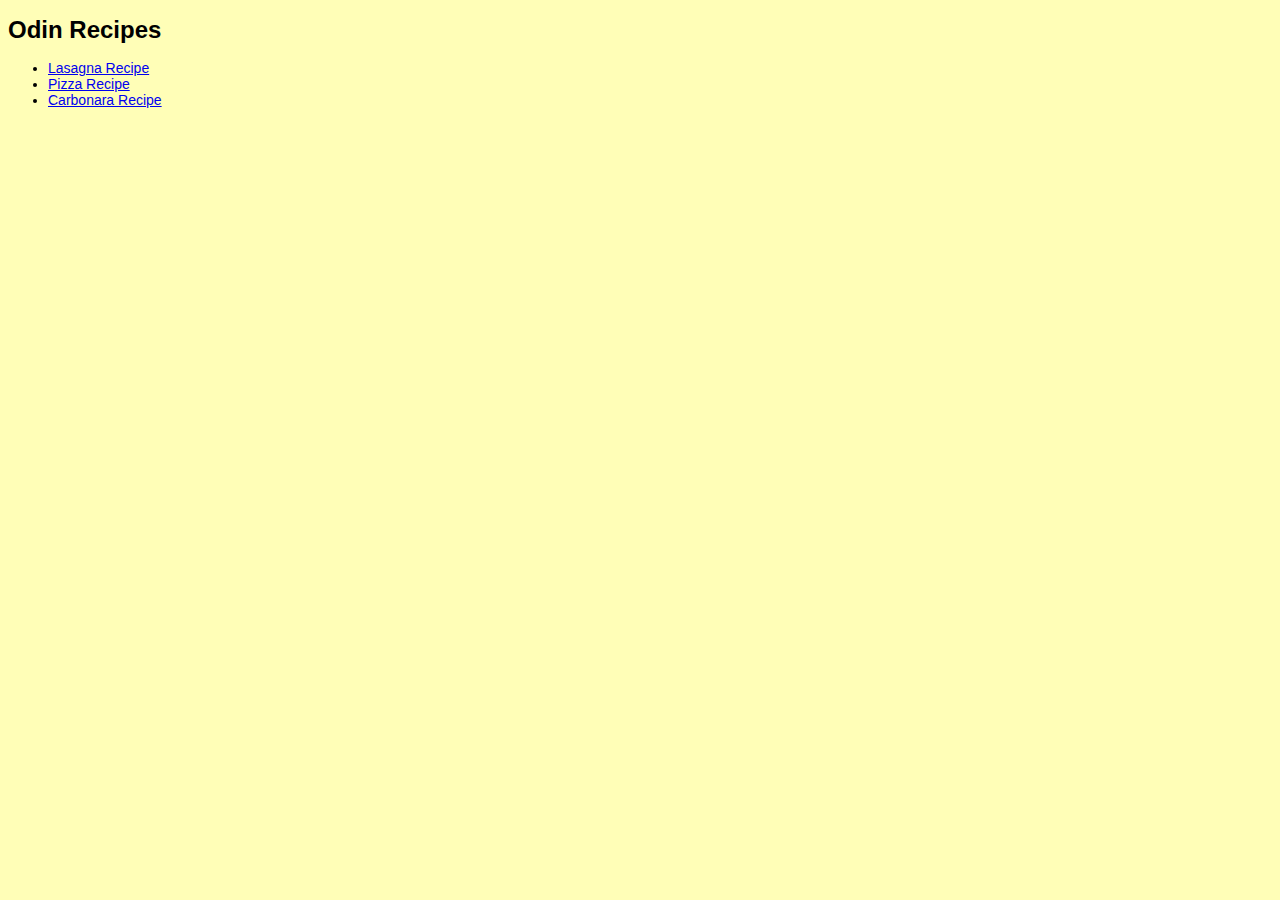
<file: index.html>
<!DOCTYPE html>
<html lang="en">
<head>
    <meta charset="UTF-8">
    <meta http-equiv="X-UA-Compatible" content="IE=edge">
    <meta name="viewport" content="width=<device-width>, initial-scale=1.0">
        <link rel="stylesheet" href="style.css">
    <title>Collection of Recipes</title>
</head>
<body>
    <h1>Odin Recipes</h1>
<ul>
    <li><a href="recipes/lasagna.html">Lasagna Recipe</a></li>
    <li><a href="recipes/pizza.html">Pizza Recipe</a></li>
    <li><a href="recipes/carbonara.html">Carbonara Recipe</a></li>
</ul>
</body>
</html>
</file>
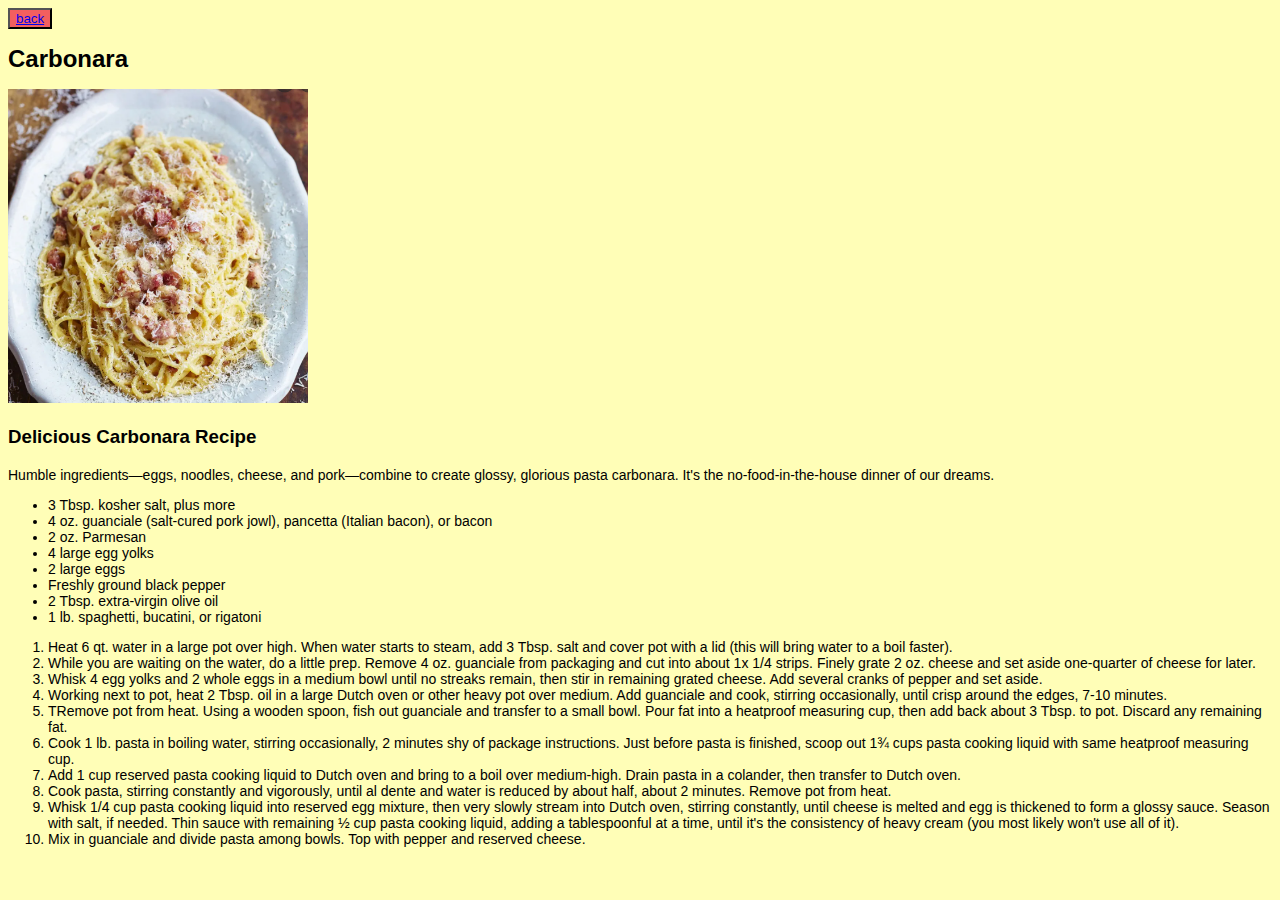
<file: recipes/carbonara.html>
<!DOCTYPE html>
<html lang="en">
<head>
    <meta charset="UTF-8">
    <meta http-equiv="X-UA-Compatible" content="IE=edge">
    <meta name="viewport" content="width=device-width, initial-scale=1.0">
    <link rel="stylesheet" href="../style.css">
    <title>Carbonara Recipe</title>
</head>
<body>
    <button class="back"><a href="../index.html">back</a></button>
    <h1>Carbonara</h1>
    <img class="imgSize" src="../images/carbonara.png" alt="Carbonara Dish">
    <h3>Delicious Carbonara Recipe</h3>
    <p>Humble ingredients—eggs, noodles, cheese, and pork—combine to create glossy, glorious pasta carbonara. It's the no-food-in-the-house dinner of our dreams.  
    </p>
    <ul>
        <li>3 Tbsp. kosher salt, plus more</li>
        <li>4 oz. guanciale (salt-cured pork jowl), pancetta (Italian bacon), or bacon</li>
        <li>2 oz. Parmesan</li>
        <li>4 large egg yolks</li>
        <li>2 large eggs</li>
        <li>Freshly ground black pepper</li>
        <li>2 Tbsp. extra-virgin olive oil</li>
        <li>1 lb. spaghetti, bucatini, or rigatoni</li>
    </ul>
    <ol>
        <li>Heat 6 qt. water in a large pot over high. When water starts to steam, add 3 Tbsp. salt and cover pot with a lid (this will bring water to a boil faster).</li>
        <li>While you are waiting on the water, do a little prep. Remove 4 oz. guanciale from packaging and cut into about 1x 1/4 strips. Finely grate 2 oz. cheese and set aside one-quarter of cheese for later.</li>
        <li>Whisk 4 egg yolks and 2 whole eggs in a medium bowl until no streaks remain, then stir in remaining grated cheese. Add several cranks of pepper and set aside.</li>
        <li>Working next to pot, heat 2 Tbsp. oil in a large Dutch oven or other heavy pot over medium. Add guanciale and cook, stirring occasionally, until crisp around the edges, 7-10 minutes.</li>
        <li>TRemove pot from heat. Using a wooden spoon, fish out guanciale and transfer to a small bowl. Pour fat into a heatproof measuring cup, then add back about 3 Tbsp. to pot. Discard any remaining fat.</li>
        <li>Cook 1 lb. pasta in boiling water, stirring occasionally, 2 minutes shy of package instructions. Just before pasta is finished, scoop out 1¾ cups pasta cooking liquid with same heatproof measuring cup.</li>
        <li>Add 1 cup reserved pasta cooking liquid to Dutch oven and bring to a boil over medium-high. Drain pasta in a colander, then transfer to Dutch oven.</li>
        <li>Cook pasta, stirring constantly and vigorously, until al dente and water is reduced by about half, about 2 minutes. Remove pot from heat.</li>
        <li>Whisk 1/4 cup pasta cooking liquid into reserved egg mixture, then very slowly stream into Dutch oven, stirring constantly, until cheese is melted and egg is thickened to form a glossy sauce. Season with salt, if needed. Thin sauce with remaining ½ cup pasta cooking liquid, adding a tablespoonful at a time, until it's the consistency of heavy cream (you most likely won't use all of it).</li>
        <li>Mix in guanciale and divide pasta among bowls. Top with pepper and reserved cheese.</li>
    </ol>
</body>
</html>
</file>
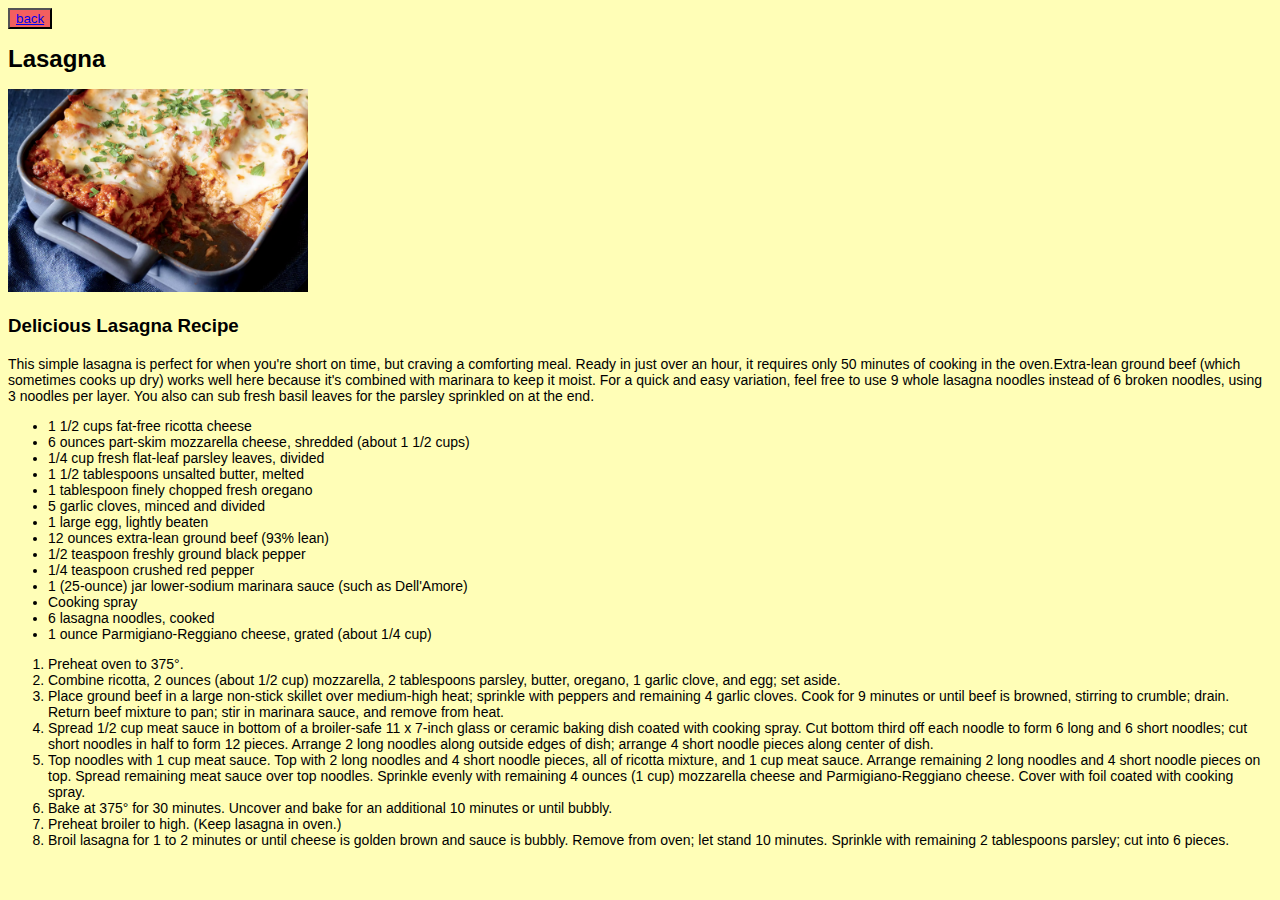
<file: recipes/lasagna.html>
<!DOCTYPE html>
<html lang="en">
<head>
    <meta charset="UTF-8">
    <meta http-equiv="X-UA-Compatible" content="IE=edge">
    <meta name="viewport" content="width=device-width, initial-scale=1.0">
    <link rel="stylesheet" href="../style.css">
    <title>Lasagna Recipe</title>
</head>
<body>
    <button class="back"><a href="../index.html">back</a></button>
    <h1>Lasagna</h1>
    <img class="imgSize" src="../images/lasagna.png" alt="Lasagna Dish">
    <h3>Delicious Lasagna Recipe</h3>
    <p>This simple lasagna is perfect for when you're short on time, but craving a comforting meal. 
        Ready in just over an hour, it requires only 50 minutes of cooking in the oven.Extra-lean ground beef 
        (which sometimes cooks up dry) works well here because it's combined with marinara to keep it moist. 
        For a quick and easy variation, feel free to use 9 whole lasagna noodles instead of 6 broken noodles, 
        using 3 noodles per layer. You also can sub fresh basil leaves for the parsley sprinkled on at the end.   
    </p>
    <ul>
        <li>1 1/2 cups fat-free ricotta cheese</li>
        <li>6 ounces part-skim mozzarella cheese, shredded (about 1 1/2 cups)</li>
        <li>1/4 cup fresh flat-leaf parsley leaves, divided</li>
        <li>1 1/2 tablespoons unsalted butter, melted</li>
        <li>1 tablespoon finely chopped fresh oregano</li>
        <li>5 garlic cloves, minced and divided</li>
        <li>1 large egg, lightly beaten</li>
        <li>12 ounces extra-lean ground beef (93% lean)</li>
        <li>1/2 teaspoon freshly ground black pepper</li>
        <li>1/4 teaspoon crushed red pepper</li>
        <li>1 (25-ounce) jar lower-sodium marinara sauce (such as Dell'Amore)</li>
        <li>Cooking spray</li>
        <li>6 lasagna noodles, cooked</li>
        <li>1 ounce Parmigiano-Reggiano cheese, grated (about 1/4 cup)</li>
    </ul>
    <ol>
        <li>Preheat oven to 375°.</li>
        <li>Combine ricotta, 2 ounces (about 1/2 cup) mozzarella, 2 tablespoons parsley, butter, oregano, 1 garlic clove, and egg; set aside.</li>
        <li>Place ground beef in a large non-stick skillet over medium-high heat; sprinkle with peppers and remaining 4 garlic cloves. Cook for 9 minutes or until beef is browned, stirring to crumble; drain. Return beef mixture to pan; stir in marinara sauce, and remove from heat.</li>
        <li>Spread 1/2 cup meat sauce in bottom of a broiler-safe 11 x 7-inch glass or ceramic baking dish coated with cooking spray. Cut bottom third off each noodle to form 6 long and 6 short noodles; cut short noodles in half to form 12 pieces. Arrange 2 long noodles along outside edges of dish; arrange 4 short noodle pieces along center of dish.</li>
        <li>Top noodles with 1 cup meat sauce. Top with 2 long noodles and 4 short noodle pieces, all of ricotta mixture, and 1 cup meat sauce. Arrange remaining 2 long noodles and 4 short noodle pieces on top. Spread remaining meat sauce over top noodles. Sprinkle evenly with remaining 4 ounces (1 cup) mozzarella cheese and Parmigiano-Reggiano cheese. Cover with foil coated with cooking spray.</li>
        <li>Bake at 375° for 30 minutes. Uncover and bake for an additional 10 minutes or until bubbly.</li>
        <li>Preheat broiler to high. (Keep lasagna in oven.)</li>
        <li>Broil lasagna for 1 to 2 minutes or until cheese is golden brown and sauce is bubbly. Remove from oven; let stand 10 minutes. Sprinkle with remaining 2 tablespoons parsley; cut into 6 pieces.</li>
    </ol>
</body>
</html>
</file>
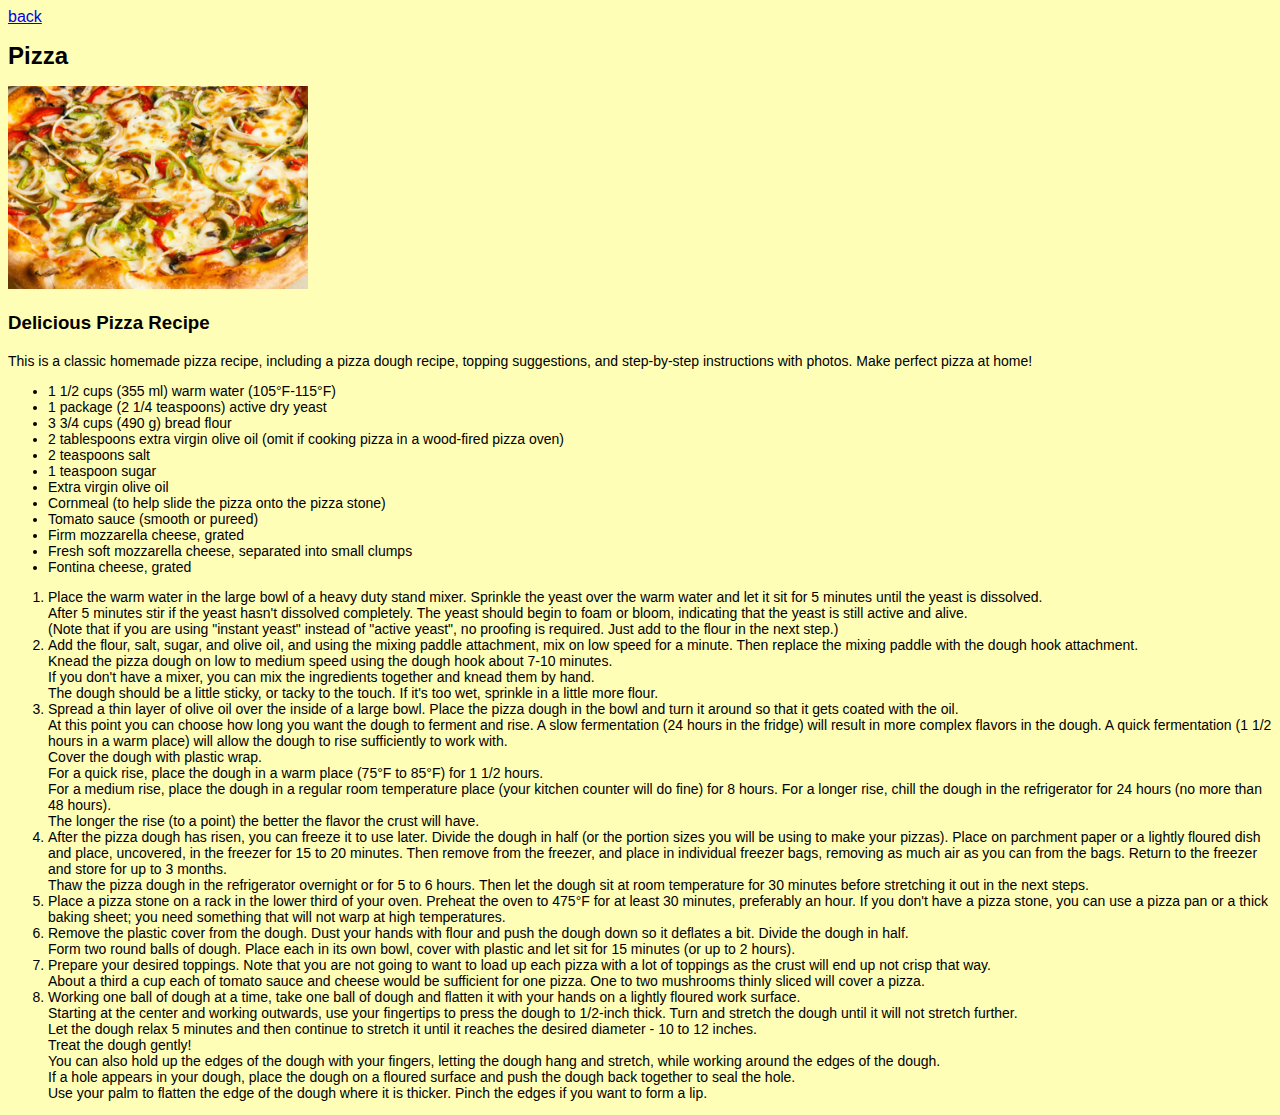
<file: recipes/pizza.html>
<!DOCTYPE html>
<html lang="en">
<head>
    <meta charset="UTF-8">
    <meta http-equiv="X-UA-Compatible" content="IE=edge">
    <meta name="viewport" content="width=device-width, initial-scale=1.0">
    <link rel="stylesheet" href="../style.css">
    <title>Pizza Recipe</title>
</head>
<body>
    <a href="../index.html">back</a>
    <h1>Pizza</h1>
    <img class="imgSize" src="../images/pizza.png" alt="Pizza Dish">
    <h3>Delicious Pizza Recipe</h3>
    <p>This is a classic homemade pizza recipe, including a pizza dough recipe, topping suggestions, and step-by-step instructions with photos. Make perfect pizza at home!  
    </p>
    <ul>
        <li>1 1/2 cups (355 ml) warm water (105°F-115°F)</li>
        <li>1 package (2 1/4 teaspoons) active dry yeast</li>
        <li>3 3/4 cups (490 g) bread flour</li>
        <li>2 tablespoons extra virgin olive oil (omit if cooking pizza in a wood-fired pizza oven)</li>
        <li>2 teaspoons salt</li>
        <li>1 teaspoon sugar</li>
        <li>Extra virgin olive oil</li>
        <li>Cornmeal (to help slide the pizza onto the pizza stone)</li>
        <li>Tomato sauce (smooth or pureed)</li>
        <li>Firm mozzarella cheese, grated</li>
        <li>Fresh soft mozzarella cheese, separated into small clumps</li>
        <li>Fontina cheese, grated</li>
    </ul>
    <ol>
        <li>Place the warm water in the large bowl of a heavy duty stand mixer. Sprinkle the yeast over the warm water and let it sit for 5 minutes until the yeast is dissolved. <br>

            After 5 minutes stir if the yeast hasn't dissolved completely. The yeast should begin to foam or bloom, indicating that the yeast is still active and alive.<br>
            
            (Note that if you are using "instant yeast" instead of "active yeast", no proofing is required. Just add to the flour in the next step.)</li>
        <li>Add the flour, salt, sugar, and olive oil, and using the mixing paddle attachment, mix on low speed for a minute. Then replace the mixing paddle with the dough hook attachment.<br>

            Knead the pizza dough on low to medium speed using the dough hook about 7-10 minutes.<br>
            
            If you don't have a mixer, you can mix the ingredients together and knead them by hand.<br>
            
            The dough should be a little sticky, or tacky to the touch. If it's too wet, sprinkle in a little more flour.
        </li>
        <li>Spread a thin layer of olive oil over the inside of a large bowl. Place the pizza dough in the bowl and turn it around so that it gets coated with the oil.<br>

            At this point you can choose how long you want the dough to ferment and rise. A slow fermentation (24 hours in the fridge) will result in more complex flavors in the dough. A quick fermentation (1 1/2 hours in a warm place) will allow the dough to rise sufficiently to work with.<br>
            
            Cover the dough with plastic wrap.<br>
            
            For a quick rise, place the dough in a warm place (75°F to 85°F) for 1 1/2 hours.<br>
            
            For a medium rise, place the dough in a regular room temperature place (your kitchen counter will do fine) for 8 hours. For a longer rise, chill the dough in the refrigerator for 24 hours (no more than 48 hours).<br>
            
            The longer the rise (to a point) the better the flavor the crust will have.
        </li>
        <li>After the pizza dough has risen, you can freeze it to use later. Divide the dough in half (or the portion sizes you will be using to make your pizzas). Place on parchment paper or a lightly floured dish and place, uncovered, in the freezer for 15 to 20 minutes. Then remove from the freezer, and place in individual freezer bags, removing as much air as you can from the bags. Return to the freezer and store for up to 3 months.<br>

        Thaw the pizza dough in the refrigerator overnight or for 5 to 6 hours. Then let the dough sit at room temperature for 30 minutes before stretching it out in the next steps.
        </li>
        <li>Place a pizza stone on a rack in the lower third of your oven. Preheat the oven to 475°F for at least 30 minutes, preferably an hour. If you don't have a pizza stone, you can use a pizza pan or a thick baking sheet; you need something that will not warp at high temperatures.</li>
        <li>Remove the plastic cover from the dough. Dust your hands with flour and push the dough down so it deflates a bit. Divide the dough in half.<br>

        Form two round balls of dough. Place each in its own bowl, cover with plastic and let sit for 15 minutes (or up to 2 hours).
        </li>
        <li>Prepare your desired toppings. Note that you are not going to want to load up each pizza with a lot of toppings as the crust will end up not crisp that way.<br>

        About a third a cup each of tomato sauce and cheese would be sufficient for one pizza. One to two mushrooms thinly sliced will cover a pizza.
        </li>
        <li>Working one ball of dough at a time, take one ball of dough and flatten it with your hands on a lightly floured work surface.<br>

            Starting at the center and working outwards, use your fingertips to press the dough to 1/2-inch thick. Turn and stretch the dough until it will not stretch further.<br>
            
            Let the dough relax 5 minutes and then continue to stretch it until it reaches the desired diameter - 10 to 12 inches.<br>
            
            Treat the dough gently!<br>
            
            You can also hold up the edges of the dough with your fingers, letting the dough hang and stretch, while working around the edges of the dough.<br>
            
            If a hole appears in your dough, place the dough on a floured surface and push the dough back together to seal the hole.<br>
            
            Use your palm to flatten the edge of the dough where it is thicker. Pinch the edges if you want to form a lip.
        </li>
    </ol>
</body>
</html>
</file>
<file: style.css>
body {
    font-family: 'Trebuchet MS', 'Lucida Sans Unicode', 'Lucida Grande', 'Lucida Sans', Arial, sans-serif;
    background-color: rgb(255, 254, 183);

}

h1 {
    font-size: 24px;
}

p, ul, ol {
    font-size: 14px;
}

.imgSize {
    width: 300px;
    height: auto;
}

.back {
    background-color: rgb(243, 95, 95);
}
</file>
